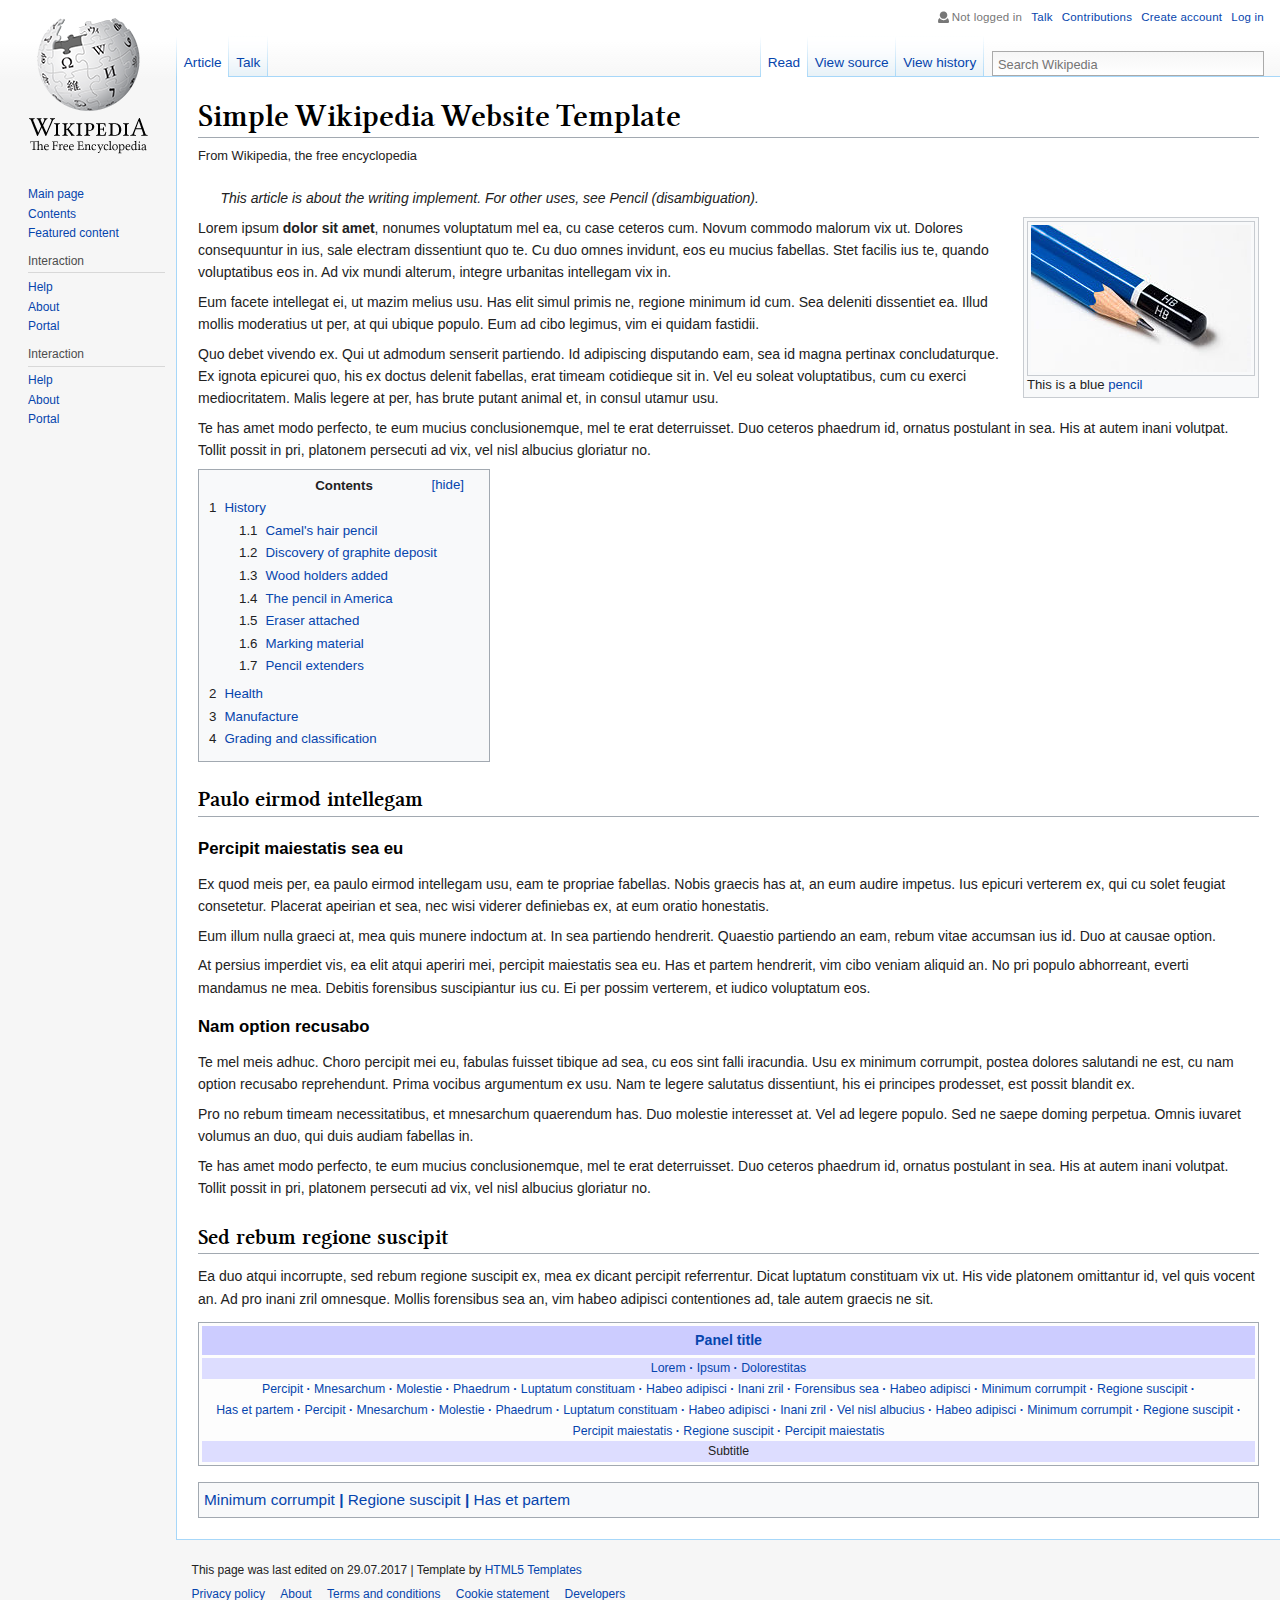
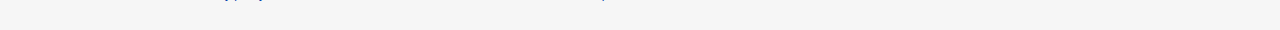
<file: WIKI/index.html>
<!doctype html>
<html class="no-js" lang="en">
    <head>
        <meta charset="utf-8">
        <meta http-equiv="x-ua-compatible" content="ie=edge">
        <title>Wikipedia Template</title>
        <meta name="description" content="">
        <meta name="viewport" content="width=device-width, initial-scale=1">
		<link rel="canonical" href="http://html5-templates.com/" />
        <link rel="apple-touch-icon" href="apple-touch-icon.png">
        <!-- Place favicon.ico in the root directory -->
        <link rel="stylesheet" href="style.css">
        <script src="js/vendor/modernizr-2.8.3.min.js"></script>
    </head>
    <body>
        <!--[if lt IE 8]>
            <p class="browserupgrade">You are using an <strong>outdated</strong> browser. Please <a href="https://browsehappy.com/">upgrade your browser</a> to improve your experience.</p>
        <![endif]-->

		<div class="wrapAll clearfix">
			<div class="sidebar">
				<div class="logo">
					<a href="/"><img src='img/logo.png' alt="logo"></a>
				</div>
				<div class="navigation">
					<ul>
						<li><a href="#">Main page</a></li>
						<li><a href="#">Contents</a></li>
						<li><a href="#">Featured content</a></li>
					</ul>
					<h3>Interaction</h3>
					<ul>
						<li><a href="#">Help</a></li>
						<li><a href="#">About</a></li>
						<li><a href="#">Portal</a></li>
					</ul>
					<h3>Interaction</h3>
					<ul>
						<li><a href="#">Help</a></li>
						<li><a href="#">About</a></li>
						<li><a href="#">Portal</a></li>
					</ul>
				</div>

			
			</div>
			<div class="mainsection">
				<div class="headerLinks">
					<span class="user">Not logged in</span> <a href="#">Talk</a> <a href="#">Contributions</a> <a href="#">Create account</a> <a href="#">Log in</a>
				</div>
				<div class="tabs clearfix">
					<div class="tabsLeft">
						<ul>
							<li><a href="#" class="active">Article</a></li>
							<li><a href="#">Talk</a></li>						
						</ul>
					</div>
					<div id="simpleSearch">
						<input type="text" name="searchInput" id="searchInput" placeholder="Search Wikipedia" size="12" />
						<div id="submitSearch"></div>
					</div>
					<div class="tabsRight">
						<ul>
							<li><a href="#" class="active">Read</a></li>
							<li><a href="#">View source</a></li>						
							<li><a href="#">View history</a></li>						
						</ul>
					</div>
				
				</div>
				<div class="article">
					<h1>Simple Wikipedia Website Template</h1>
					<p class="siteSub">From Wikipedia, the free encyclopedia</p>
					<p class="roleNote">This article is about the writing implement. For other uses, see Pencil (disambiguation).</p>

					<div class="articleRight">
						<div class="articleRightInner">
							<img src="img/pencil.jpg" alt="pencil" />
						</div>
						This is a blue <a href="">pencil</a>
					</div>
					<p>Lorem ipsum <strong>dolor sit amet</strong>, nonumes voluptatum mel ea, cu case ceteros cum. Novum commodo malorum vix ut. Dolores consequuntur in ius, sale electram dissentiunt quo te. Cu duo omnes invidunt, eos eu mucius fabellas. Stet facilis ius te, quando voluptatibus eos in. Ad vix mundi alterum, integre urbanitas intellegam vix in.</p>
					<p>Eum facete intellegat ei, ut mazim melius usu. Has elit simul primis ne, regione minimum id cum. Sea deleniti dissentiet ea. Illud mollis moderatius ut per, at qui ubique populo. Eum ad cibo legimus, vim ei quidam fastidii.</p>
					<p>Quo debet vivendo ex. Qui ut admodum senserit partiendo. Id adipiscing disputando eam, sea id magna pertinax concludaturque. Ex ignota epicurei quo, his ex doctus delenit fabellas, erat timeam cotidieque sit in. Vel eu soleat voluptatibus, cum cu exerci mediocritatem. Malis legere at per, has brute putant animal et, in consul utamur usu.</p>
					<p>Te has amet modo perfecto, te eum mucius conclusionemque, mel te erat deterruisset. Duo ceteros phaedrum id, ornatus postulant in sea. His at autem inani volutpat. Tollit possit in pri, platonem persecuti ad vix, vel nisl albucius gloriatur no.</p>
					<div class="contentsPanel">
						<div class="contentsHeader">Contents</div>
						<ul>
							<li>
								<span>1</span><a href="#">History</a>
								<ul>
									<li><span>1.1</span><a href="#">Camel's hair pencil</a> </li>
									<li><span>1.2</span><a href="#">Discovery of graphite deposit</a> </li>
									<li><span>1.3</span><a href="#">Wood holders added </a></li>
									<li><span>1.4</span><a href="#">The pencil in America </a></li>
									<li><span>1.5</span><a href="#">Eraser attached </a></li>							
									<li><span>1.6</span><a href="#">Marking material </a></li>							
									<li><span>1.7</span><a href="#">Pencil extenders </a></li>							
								</ul>
							</li>
							<li><span>2</span><a href="#">Health</a></li>
							<li><span>3</span><a href="#">Manufacture</a></li>
							<li><span>4</span><a href="#">Grading and classification</a></li>
						</ul>
					</div>
					<h2>Paulo eirmod intellegam</h2>
					<h3>Percipit maiestatis sea eu</h3>
					<p>Ex quod meis per, ea paulo eirmod intellegam usu, eam te propriae fabellas. Nobis graecis has at, an eum audire impetus. Ius epicuri verterem ex, qui cu solet feugiat consetetur. Placerat apeirian et sea, nec wisi viderer definiebas ex, at eum oratio honestatis.</p>
					<p>Eum illum nulla graeci at, mea quis munere indoctum at. In sea partiendo hendrerit. Quaestio partiendo an eam, rebum vitae accumsan ius id. Duo at causae option.</p>
					<p>At persius imperdiet vis, ea elit atqui aperiri mei, percipit maiestatis sea eu. Has et partem hendrerit, vim cibo veniam aliquid an. No pri populo abhorreant, everti mandamus ne mea. Debitis forensibus suscipiantur ius cu. Ei per possim verterem, et iudico voluptatum eos.</p>
					<h3>Nam option recusabo</h3>
					<p>Te mel meis adhuc. Choro percipit mei eu, fabulas fuisset tibique ad sea, cu eos sint falli iracundia. Usu ex minimum corrumpit, postea dolores salutandi ne est, cu nam option recusabo reprehendunt. Prima vocibus argumentum ex usu. Nam te legere salutatus dissentiunt, his ei principes prodesset, est possit blandit ex.</p>
					<p>Pro no rebum timeam necessitatibus, et mnesarchum quaerendum has. Duo molestie interesset at. Vel ad legere populo. Sed ne saepe doming perpetua. Omnis iuvaret volumus an duo, qui duis audiam fabellas in.</p>
					<p>Te has amet modo perfecto, te eum mucius conclusionemque, mel te erat deterruisset. Duo ceteros phaedrum id, ornatus postulant in sea. His at autem inani volutpat. Tollit possit in pri, platonem persecuti ad vix, vel nisl albucius gloriatur no.</p>
					<h2>Sed rebum regione suscipit</h2>
					<p>Ea duo atqui incorrupte, sed rebum regione suscipit ex, mea ex dicant percipit referrentur. Dicat luptatum constituam vix ut. His vide platonem omittantur id, vel quis vocent an. Ad pro inani zril omnesque. Mollis forensibus sea an, vim habeo adipisci contentiones ad, tale autem graecis ne sit.</p>
					
					<div class="lavenderBox">
						<div class="header">Panel title</div>
						<div class="subtitle linklist"><a href="#">Lorem</a> <a href="#">Ipsum</a> <a href="#">Dolorestitas</a> </div>
						<div class="linklist">
							<a href="#">Percipit </a> <a href="#">Mnesarchum </a> <a href="#">Molestie </a> <a href="#">Phaedrum </a> <a href="#">Luptatum constituam </a> <a href="#">Habeo adipisci </a> <a href="#">Inani zril  </a> <a href="#">Forensibus sea </a> <a href="#">Habeo adipisci </a> <a href="#">Minimum corrumpit </a> <a href="#">Regione suscipit </a> <a href="#">Has et partem </a><a href="#">Percipit </a> <a href="#">Mnesarchum </a> <a href="#">Molestie </a> <a href="#">Phaedrum </a> <a href="#">Luptatum constituam </a> <a href="#">Habeo adipisci </a> <a href="#">Inani zril  </a> <a href="#">Vel nisl albucius </a> <a href="#">Habeo adipisci </a> <a href="#">Minimum corrumpit </a> <a href="#">Regione suscipit </a> <a href="#">Percipit maiestatis </a> <a href="#">Regione suscipit </a> <a href="#">Percipit maiestatis </a>
						</div>
						
						<div class="subtitle">Subtitle</div>
					</div>
					
					<div class="categories">
						<a href="#">Minimum corrumpit </a> <a href="#">Regione suscipit </a> <a href="#">Has et partem </a>
					</div>
					
				</div>
				<div class="pagefooter">
					This page was last edited on 29.07.2017 | Template by <a href="http://html5-templates.com/" target="_blank" rel="nofollow">HTML5 Templates</a> <!-- Please leave this link unchanged -->
					<div class="footerlinks">
						<a href="#">Privacy policy</a> <a href="#">About</a> <a href="#">Terms and conditions</a> <a href="#">Cookie statement</a> <a href="#">Developers</a>
					</div>
				</div>
			
			
			</div>		
		</div>
		
		
        <script src="https://code.jquery.com/jquery-1.12.0.min.js"></script>
        <script>window.jQuery || document.write('<script src="js/vendor/jquery-1.12.0.min.js"><\/script>')</script>
        <script src="script.js"></script>


    </body>
</html>
</file>
<file: WIKI/style.css>
@font-face {
	font-family: "Linux Libertine";
	src: url("fonts/LinLibertine_RZ.woff") format('woff');
}
html {
	font-family: sans-serif;
	-ms-text-size-adjust: 100%;
	-webkit-text-size-adjust: 100%;
}
body {
	margin: 0;
}
article,aside,details,figcaption,figure,footer,header,hgroup,main,menu,nav,section,summary {
	display: block;
}
audio,canvas,progress,video {
	display: inline-block;
	vertical-align: baseline;
}
audio:not([controls]) {
	display: none;
	height: 0;
}
[hidden],template {
	display: none;
}
a {
	background-color: transparent;
}
a:active,a:hover {
	outline: 0;
}
abbr[title] {
	border-bottom: 1px dotted;
}
b,strong {
	font-weight: bold;
}
dfn {
	font-style: italic;
}
h1 {
	font-size: 2em;
	margin: 0.67em 0;
}
mark {
	background: #ff0;
	color: #000;
}
small {
	font-size: 80%;
}
sub,sup {
	font-size: 75%;
	line-height: 0;
	position: relative;
	vertical-align: baseline;
}
sup {
	top: -0.5em;
}
sub {
	bottom: -0.25em;
}
img {
	border: 0;
	max-width: 100%;
}
svg:not(:root) {
	overflow: hidden;
}
figure {
	margin: 1em 40px;
}
hr {
	box-sizing: content-box;
	height: 0;
}
pre {
	overflow: auto;
}
code,kbd,pre,samp {
	font-family: monospace, monospace;
	font-size: 1em;
}
button,input,optgroup,select,textarea {
	color: inherit;
	font: inherit;
	margin: 0;
}
button {
	overflow: visible;
}
button,select {
	text-transform: none;
}
button,html input[type="button"], input[type="reset"],input[type="submit"] {
	-webkit-appearance: button;
	cursor: pointer;
}
button[disabled],html input[disabled] {
	cursor: default;
}
button::-moz-focus-inner,input::-moz-focus-inner {
	border: 0;
	padding: 0;
}
input {
	line-height: normal;
}
input[type="checkbox"],input[type="radio"] {
	box-sizing: border-box;
	padding: 0;
}
input[type="number"]::-webkit-inner-spin-button,input[type="number"]::-webkit-outer-spin-button {
	height: auto;
}
input[type="search"] {
	-webkit-appearance: textfield;
	box-sizing: content-box;
}
input[type="search"]::-webkit-search-cancel-button,input[type="search"]::-webkit-search-decoration {
	-webkit-appearance: none;
}
fieldset {
	border: 1px solid #c0c0c0;
	margin: 0 2px;
	padding: 0.35em 0.625em 0.75em;
}
legend {
	border: 0;
	padding: 0;
}
textarea {
	overflow: auto;
}
optgroup {
	font-weight: bold;
}
table {
	border-collapse: collapse;
	border-spacing: 0;
}
td,th {
	padding: 0;
}
html {
	color: #222;
	font-size: 1em;
	line-height: 1.4;
}
::-moz-selection {
	background: #b3d4fc;
	text-shadow: none;
}
::selection {
	background: #b3d4fc;
	text-shadow: none;
}
hr {
	display: block;
	height: 1px;
	border: 0;
	border-top: 1px solid #ccc;
	margin: 1em 0;
	padding: 0;
}
audio,canvas,iframe,img,svg,video {
	vertical-align: middle;
}
fieldset {
	border: 0;
	margin: 0;
	padding: 0;
}
textarea {
	resize: vertical;
}
.browserupgrade {
	margin: 0.2em 0;
	background: #ccc;
	color: #000;
	padding: 0.2em 0;
}
.hidden {
	display: none !important;
}
.visuallyhidden {
	border: 0;
	clip: rect(0 0 0 0);
	height: 1px;
	margin: -1px;
	overflow: hidden;
	padding: 0;
	position: absolute;
	width: 1px;
}
.visuallyhidden.focusable:active,.visuallyhidden.focusable:focus {
	clip: auto;
	height: auto;
	margin: 0;
	overflow: visible;
	position: static;
	width: auto;
}
.invisible {
	visibility: hidden;
}
.clearfix:before,.clearfix:after {
	content: " ";
	display: table;
}
.clearfix:after {
	clear: both;
}
@media only screen and (min-width: 35em) {
}
@media print,(-webkit-min-device-pixel-ratio: 1.25),(min-resolution: 1.25dppx),(min-resolution: 120dpi) {
}
@media print {
	*,*:before,*:after,*:first-letter,*:first-line {
		background: transparent !important;
		color: #000 !important;
		box-shadow: none !important;
		text-shadow: none !important;
	}
	a,a:visited {
		text-decoration: underline;
	}
	a[href]:after {
		content: " (" attr(href) ")";
	}
	abbr[title]:after {
		content: " (" attr(title) ")";
	}
	a[href^="#"]:after,a[href^="javascript:"]:after {
		content: "";
	}
	pre,blockquote {
		border: 1px solid #999;
		page-break-inside: avoid;
	}
	thead {
		display: table-header-group;
	}
	tr,img {
		page-break-inside: avoid;
	}
	img {
		max-width: 100% !important;
	}
	p,h2,h3 {
		orphans: 3;
		widows: 3;
	}
	h2,h3 {
		page-break-after: avoid;
	}
}
h1, h2, h3, h4, h5, h6 {
	color: #000;
	background: none;
	font-weight: normal;
	margin: 0;
	overflow: hidden;
	padding-top: 0.5em;
	padding-bottom: 0.17em;
}
.article h1 {
	font-family: 'Linux Libertine','Georgia','Times',serif;
	border-bottom: 1px solid #a2a9b1;
}
.article h2 {
	font-size: 1.6em;
	margin: 0.5em 0 0.5em 0;
	font-family: 'Linux Libertine','Georgia','Times',serif;
	border-bottom: 1px solid #a2a9b1;
	line-height: 1.4em;
	padding-bottom: 0em;
}
.article h3 {
	font-weight: bold;
	font-size: 1.2em;
}
.article p.roleNote {
	padding: 1em 0 0 1.6em;
	font-style: italic;
}
p.siteSub {
	font-size: 92%;
}
body {
	background: url(img/body-top.png) repeat-x top left #f6f6f6;
}
ul {
	list-style-type: none;
	list-style-image: none;
	margin: 0;
	padding: 0.3em 0 0 0;
}
h1 {
	line-height: 1.3;
	margin-bottom: 0.25em;
	padding: 0;
	letter-spacing: 0;
	font-size: 2.3em;
}
a, a:visited {
	color: #0645ad;
	text-decoration: none;
}
a:hover {
	text-decoration: underline;
}
.wrapAll {
	width: 100%.
}
.sidebar {
	float: left;
	width: 9em;
	padding: 3px 1.5em 10px 1.3em;
	position: absolute;
}
.sidebar h3 {
	font-size: 0.75em;
	color: #4d4d4d;
	font-weight: normal;
	margin: 0.5em 0 0 0;
	padding: 0.25em 0;
	cursor: default;
	border: 0;
	border-bottom: 1px solid #D8D8D8;
}
.sidebar li {
	line-height: 1.125em;
	margin: 0;
	padding: 0.25em 0;
	font-size: 0.75em;
	word-wrap: break-word;
}
div.articleRight {
	border: 1px solid #c8ccd1;
	padding: 3px;
	float: right;
	background-color: #f8f9fa;
	font-size: 94%;
	text-align: center;
	overflow: hidden;
	line-height: 1.4em;
	padding: 3px;
	font-size: 94%;
	margin: 0 0 5px 15px;
	text-align: left;
}
div.articleRightInner {
	border: 1px solid #c8ccd1;
	padding: 3px;
	background-color: #f8f9fa;
	font-size: 94%;
	text-align: center;
	overflow: hidden;
}
.logo {
	margin-bottom: 20px;
}
.navigation {
	padding: 0.15em 0 0 0.45em;
}
.mainsection {
	margin: 0 0 0 11em;
}
.headerLinks {
	text-align: right;
	padding: 0.8em 1.4em;
	font-size: 0.72em;
	color: #777;
	letter-spacing: 0.017em;
}
.headerLinks a{
	display: inline-block;
	margin: 0 0 0 0.5em;
}
.tabs {
}
.tabs ul li a {
	display: block;
	background: url(img/blue-gradient.png) bottom left repeat-x transparent;
	font-size: 0.85em;
	padding: 1em 0.5em 0;
	line-height: 2em;
	position: relative;
	top: 1px;
	left: 1px;
	border-bottom: 1px solid #A7D7F9;
}
.tabs ul li a.active {
	background: #FFF;
	border-bottom-color: transparent;
}
.tabs ul {
	display: inline-block;
	background: url(img/tab-separator.png) repeat-x top left transparent;
	letter-spacing: 0;
	margin: 0;
	padding: 0 1px 0 0;
}
.tabs ul li {
	margin: 0;
	padding: 0;
	white-space: nowrap;
	display: inline-block;
	float: left;
	margin: 0 1px 0 0px;
}
.tabs ul {
}
.tabsLeft {
	line-height: 0;
	float: left;
}
#simpleSearch {
	margin: 1em 1em 0em 0.5em;
	display: block;
	width: 267px;
	height: 23px;
	padding: 0 0 0 3px;
	float: right;
	overflow: hidden;
	border: solid 1px #aaa;
	background: #F6F6F6;
	background: -moz-linear-gradient(top, #F6F6F6 0%, #FFFFFF 100%);
	background: -webkit-linear-gradient(top, #F6F6F6 0%, #FFFFFF 100%);
	background: linear-gradient(to bottom, #F6F6F6 0%, #FFFFFF 100%);
}
#searchInput {
	background: transparent;
	border: none;
	vertical-align: top;
	height: 23px;
	width: 239px;
	font-size: 0.8em;
}
#submitSearch {
	background-image: url(img/search.png);
	display: inline-block;
	background-position: center center;
	background-repeat: no-repeat;
	height: 23px;
	width: 23px;
	cursor: pointer;
}
.tabsRight {
	float: right;
	line-height: 0;
}
.article {
	padding: 1.25em 1.5em 1.5em 1.5em;
	border-left: 1px solid #a7d7f9;
	background: #FFF;
	line-height: 1.6;
	font-size: 0.875em;
	border-top: 1px solid #a7d7f9;
	border-bottom: 1px solid #a7d7f9;
}
.article p {
	line-height: inherit;
	margin: 0.5em 0;
}
span.user {
	background-position: left top;
	background-repeat: no-repeat;
	background-image: url(img/user-ico.png);
	padding-left: 15px !important;
}
.contentsPanel {
	border: 1px solid #a2a9b1;
	background-color: #f8f9fa;
	padding: 5px;
	font-size: 95%;
	position: relative;
	line-height: 1.7em;
	width: 280px;
}
.contentsHeader {
	font-family: sans-serif;
	font-weight: bold;
	text-align: center;
}
.hidePanel, .showPanel {
	float: right;
	margin: 0 5px;
	position: absolute;
	right: 20px;
	cursor: pointer;
	color: #0645ad;
	top: 4px;
}
.contentsPanel ul li span {
	display: inline-block;
	margin-right: 8px;
}
.contentsPanel ul li {
}
.contentsPanel ul {
	padding: 0 0 5px 5px;
}
.contentsPanel ul li ul{
}
.contentsPanel ul li ul li {
	padding: 0 0 0 25px;
}
.showPanel {
	display: none;
}
.minimizedPanel .showPanel {
	display: block;
}
.minimizedPanel .hidePanel {
	display: none
}
.contentsPanel.minimizedPanel {
	width: 130px;
}
.minimizedPanel .contentsHeader {
	text-align: left;
}
.lavenderBox {
	background: #fdfdfd;
	border: 1px solid #a2a9b1;
	clear: both;
	font-size: 88%;
	text-align: center;
	padding: 3px;
	line-height: 1.7em;
	margin: 1em auto 0;
}
.lavenderBox .header {
	background: #ccccff;
	padding: 0.25em 1em;
	line-height: 1.5em;
	text-align: center;
	font-weight: bold;
	color: #0645ad;
	font-size: 115%;
	margin-bottom: 3px;
}
.lavenderBox .subtitle {
	background: #ddddff;
}
.linklist a:after {
	content: " · ";
	font-weight: bold;
}
.linklist a:last-child:after {
	content: "";
}
.linklist a {
	white-space: nowrap;
}
.categories {
	border: 1px solid #a2a9b1;
	background-color: #f8f9fa;
	padding: 5px;
	margin-top: 1em;
	font-size: 1.1em;
	clear: both;
}
.categories a:after {
	content: " | ";
	font-weight: bold;
}
.categories a:last-child:after {
	content: "";
}
.pagefooter {
	padding: 1.5em 1.3em 2em;
	font-size: 75%;
	line-height: 2em;
}
.pagefooter a {
	display: inline-block;
	margin-right: 1em;
}
@media screen and (max-width: 850px) {
	#searchInput {
		width: 110px;
	}
	#simpleSearch {
		width: 138px;
	}
}
@media screen and (max-width: 700px) {
	.tabsRight {
		display: none;
	}
}
@media screen and (max-width: 550px) {
	.sidebar {
		width: 6em;
		padding: 3px 0.5em 10px 0.5em;
	}
	.mainsection {
		margin: 0 0 0 7em;
	}
	.contentsPanel {
		width: auto;
	}
}
@media screen and (max-width: 400px) {
	#simpleSearch {
		display: none;
	}
}
</file>
